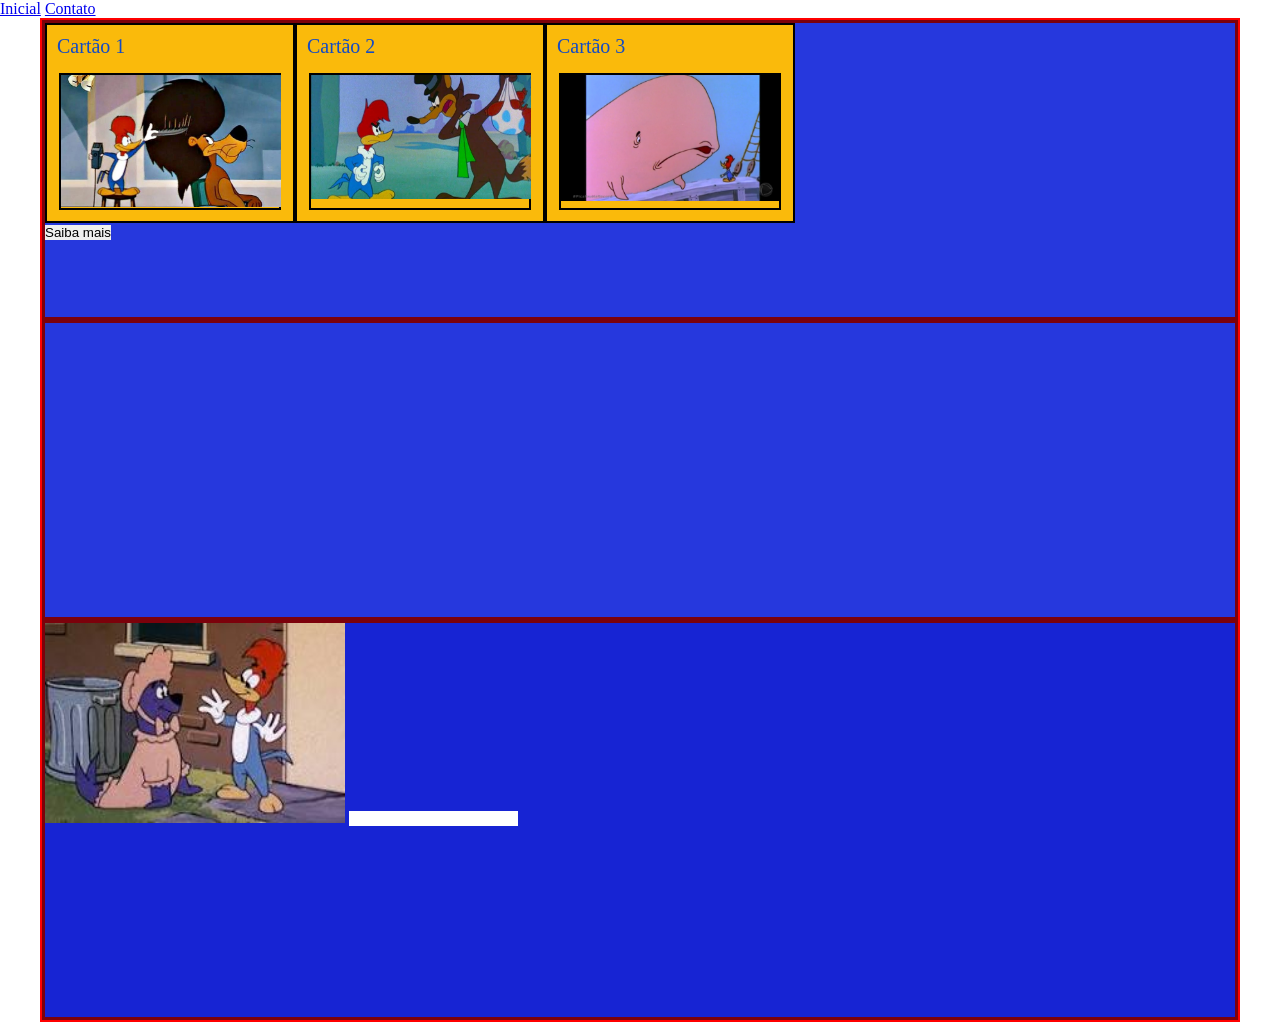
<file: index.html>
<!DOCTYPE html>
<html lang="pt-BR">
<head>
    <meta charset="UTF-8">
    <meta name="viewport" content="width=device-width, initial-scale=1.0">
    <title>Aula 2</title>
    <meta charset="UTF-8">
    <meta name="viewport" content="width=device-width, initial-scale=1.0">
    <meta name="description" content="Page description">
    <meta name="keywords" content="keyword1, keyword2">
    <meta property="og:title" content="Page Title">
    <meta property="og:description" content="Page description">
    <meta property="og:type" content="website">
    <meta property="og:url" content="https://www.example.com">
    <meta property="og:image" content="https://www.example.com/image.jpg">
    <meta name="twitter:card" content="summary_large_image">
    <meta name="twitter:title" content="Page Title">
    <meta name="twitter:description" content="Page description">
    <meta name="twitter:image" content="https://www.example.com/image.jpg">
 
    <style>
        *{
            margin: 0;
            padding: 0;
            border: 0;
            box-sizing: border-box;
        }
        main{
            border: solid 2px red;
            width: 1200px;
            margin: 0 auto;
        }
        section{
            height: 300px;
            border: solid 3px rgb(124, 1, 11);
            background-color: #2638dd;
        }
        /* Aqui é uma CLASSE */
        .container-cards{
            width: 100%;
            display: flex;
        }
        .card{
            border: solid 2px black;
            background-color: rgb(250, 186, 11);
            width: 250px;
            height: 200px;
        }
        .titulo{
            font-size: 20px;
            color: #144cc5;
            padding: 10px;
        }
        .card-img{
            width: 90%;
            height: 70%;
            margin: 5px auto;
            border: solid 2px black;
        }
        /* Aqui é um ID */
        #botao-cancelar{
            width: 300px;
            background-color: red;
        }
    </style>
</head>
<!--
css inline é dentro do elemento "tag"
css interno/critico é dentro do cabeçalho html
css externo fora do documento
 
Selectores
proprios nome elementos
classes prefixo do nome é ponto ex   .card (vários locais)
id      prefixo do nome é hash  ex   #botao-form (obs. id somente UM dentro do html)
-->
<body>
    <header>
        <nav>
            <a href="#">Inicial</a>
            <a href="contato.html" >Contato</a>
        </nav>
    </header>
    <main>
        <section>
            <div class="container-cards">
                <div class="card">
                    <div class="titulo">Cartão 1</div>
                    <div class="card-img">
                        <img src="img/leao-2.jpg" width="220px">
                    </div>
                </div>
                <div class="card">
                    <div class="titulo">Cartão 2</div>
                    <div class="card-img">
                        <img src="img/raposa-2.jpg" width="220px">
                    </div>
                </div>
                <div class="card">
                    <div class="titulo">Cartão 3</div>
                    <div class="card-img">
                        <img src="img/baleia.png" width="220px" alt="">
                    </div>
                </div>
            </div>
            <button id="botao-ver">Saiba mais</button>
        </section>
        <section>
 
        </section>
        <section style="height: 400px; background-color: #1724d3;">
            <img src="img/download.jpg" width="300px" height="200px" alt="Imagem de uma foca" title="Foto de uma foca">
           
            <input type="text" >
        </section>
    </main>
    <footer >
 
    </footer>
</body>
</html>
</file>
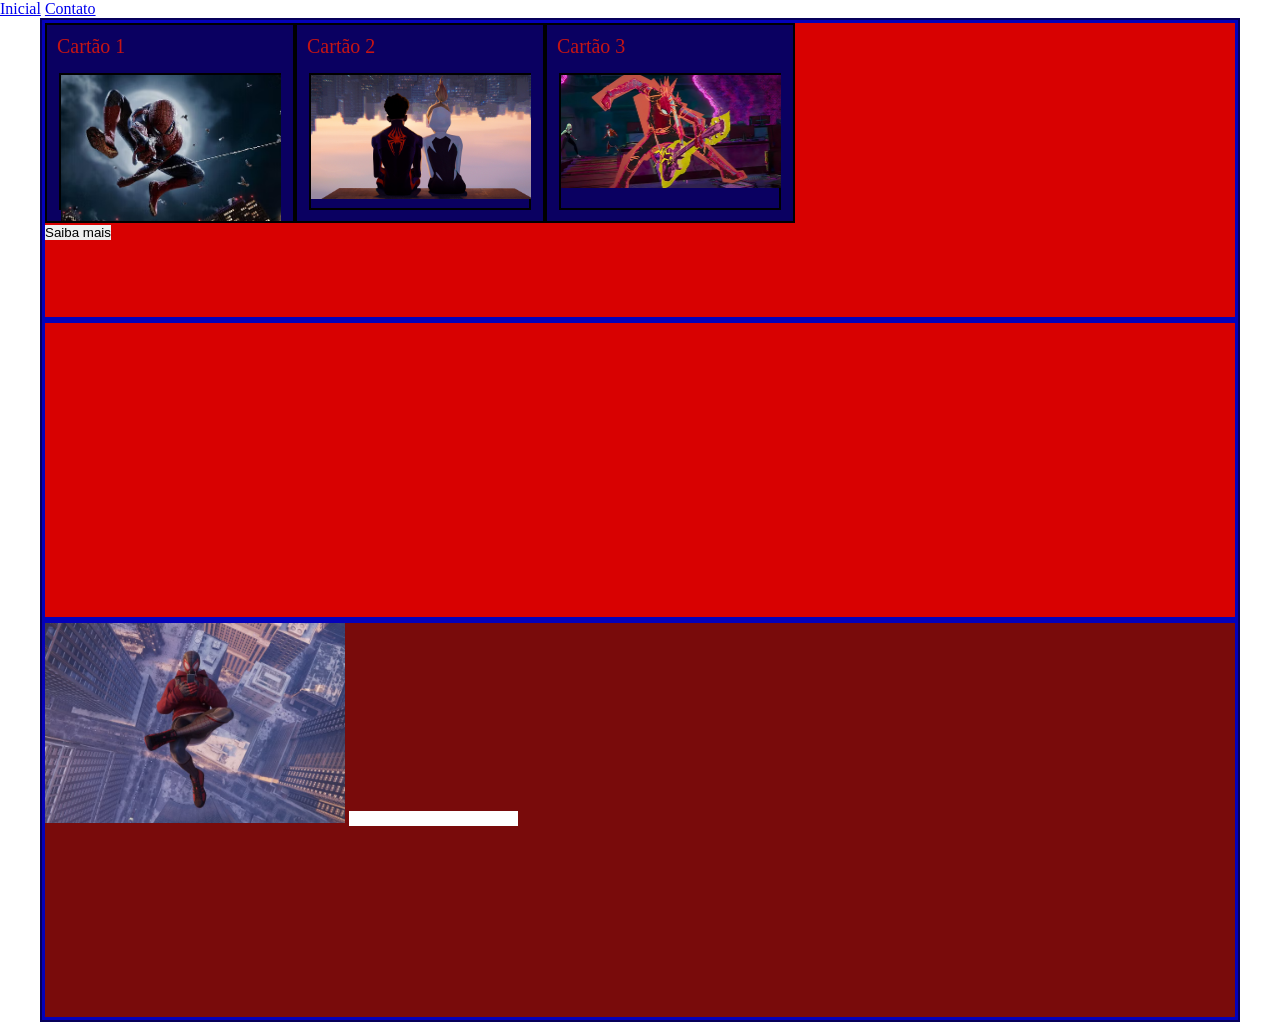
<file: contato.html>
<!DOCTYPE html>
<html lang="pt-BR">
<head>
    <meta charset="UTF-8">
    <meta name="viewport" content="width=device-width, initial-scale=1.0">
    <title>Aula 2</title>
    <meta charset="UTF-8">
    <meta name="viewport" content="width=device-width, initial-scale=1.0">
    <meta name="description" content="Page description">
    <meta name="keywords" content="keyword1, keyword2">
    <meta property="og:title" content="Page Title">
    <meta property="og:description" content="Page description">
    <meta property="og:type" content="website">
    <meta property="og:url" content="https://www.example.com">
    <meta property="og:image" content="https://www.example.com/image.jpg">
    <meta name="twitter:card" content="summary_large_image">
    <meta name="twitter:title" content="Page Title">
    <meta name="twitter:description" content="Page description">
    <meta name="twitter:image" content="https://www.example.com/image.jpg">
    <!--CSS externo-->
 <link rel="stylesheet" href="css/style.css">
    <style>
       
    </style>
</head>
<!--
css inline é dentro do elemento "tag"
css interno/critico é dentro do cabeçalho html
css externo fora do documento
 
Selectores
proprios nome elementos
classes prefixo do nome é ponto ex   .card (vários locais)
id      prefixo do nome é hash  ex   #botao-form (obs. id somente UM dentro do html)
-->
<body>
    <header>
        <nav>
            <a href="index.html">Inicial</a>
            <a href="#" >Contato</a>
        </nav>
    </header>
    <main>
        <section>
            <div class="container-cards">
                <div class="card">
                    <div class="titulo">Cartão 1</div>
                    <div class="card-img">
                        <img src="img/the-amazing-spiderman.png" width="220px">
                    </div>
                </div>
                <div class="card">
                    <div class="titulo">Cartão 2</div>
                    <div class="card-img">
                        <img src="img/miles-and-gwen.png" width="220px">
                    </div>
                </div>
                <div class="card">
                    <div class="titulo">Cartão 3</div>
                    <div class="card-img">
                        <img src="img/Spider-Punk.jpg" width="220px" alt="">
                    </div>
                </div>
            </div>
            <button id="botao-ver">Saiba mais</button>
        </section>
        <section>
 
        </section>
        <section style="height: 400px; background-color: #790b0b;">
            <img src="img/Miles-phone-trick.png" width="300px" height="200px" alt="Miles" title="Spiderman no celular">
           
            <input type="text" >
        </section>
    </main>
    <footer >
 
    </footer>
</body>
</html>
</file>
<file: css/style.css>
*{
        margin: 0;
        padding: 0;
        border: 0;
        box-sizing: border-box;
    }
    main{
        border: solid 2px rgb(6, 0, 90);
        width: 1200px;
        margin: 0 auto;
    }
    section{
        height: 300px;
        border: solid 3px rgb(4, 1, 187);
        background-color: #d80101;
    }
    /* Aqui é uma CLASSE */
    .container-cards{
        width: 100%;
        display: flex;
    }
    .card{
        border: solid 2px black;
        background-color: rgb(10, 0, 97);
        width: 250px;
        height: 200px;
    }
    .titulo{
        font-size: 20px;
        color: #c51414;
        padding: 10px;
    }
    .card-img{
        width: 90%;
        height: 70%;
        margin: 5px auto;
        border: solid 2px black;
    }
    /* Aqui é um ID */
    #botao-cancelar{
        width: 300px;
        background-color: red;
    }
</file>
